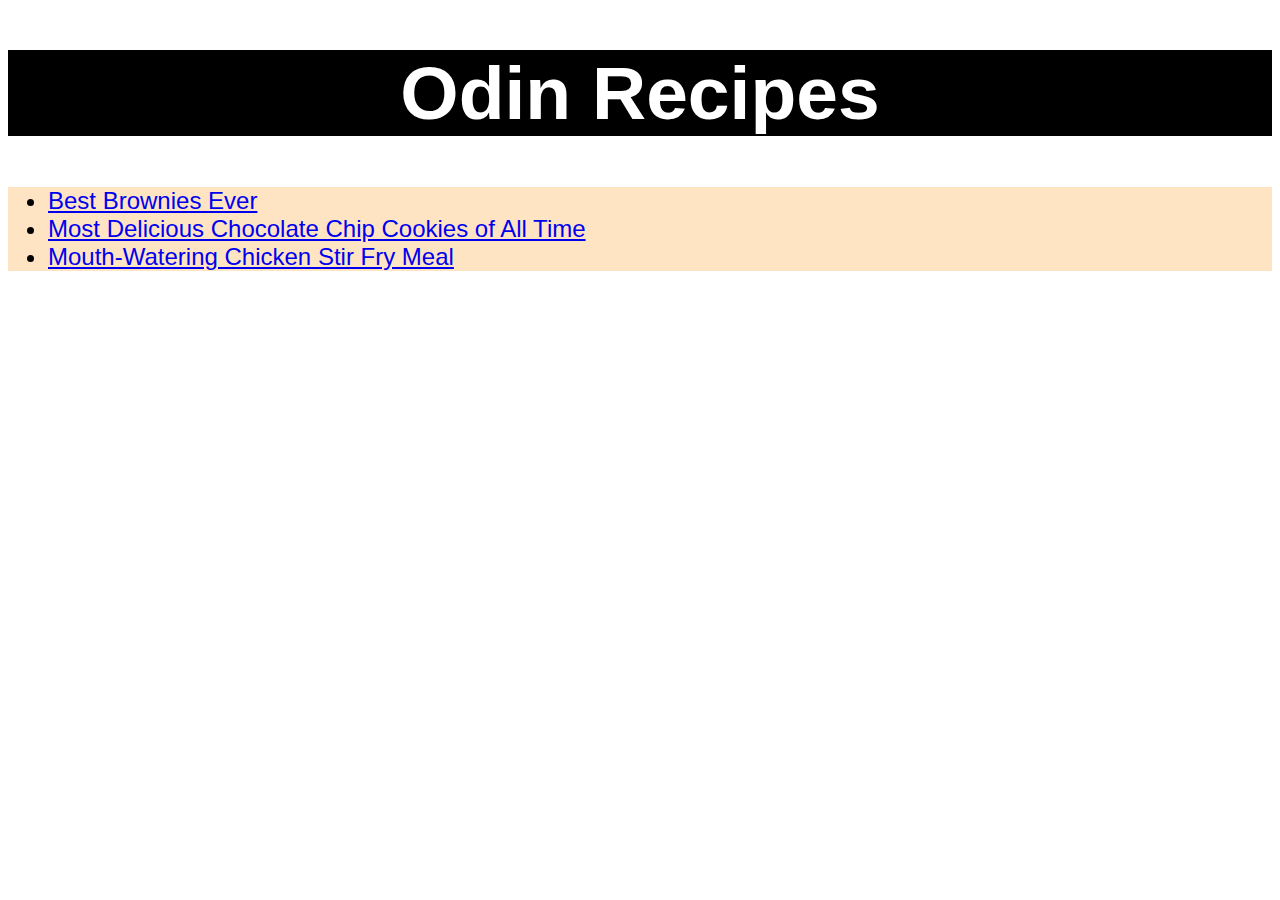
<file: index.html>
<!DOCTYPE html>

<html lang="en">

    <head>
        <meta charset="UTF-8">
        <title>Odin Recipes</title>
        <link rel="stylesheet" href="recipes-style.css">
    </head>


    <body>
        
        <h1>Odin Recipes</h1>

       <ul class="list unordered">
            <li><a href="./recipes/brownies.html">Best Brownies Ever</a></li>
            <li><a href="./recipes/cookies.html">Most Delicious Chocolate Chip Cookies of All Time</a></li>
            <li><a href="./recipes/chicken-stir-fry.html">Mouth-Watering Chicken Stir Fry Meal</a></li>
       </ul>
    
    </body>
</html>
</file>
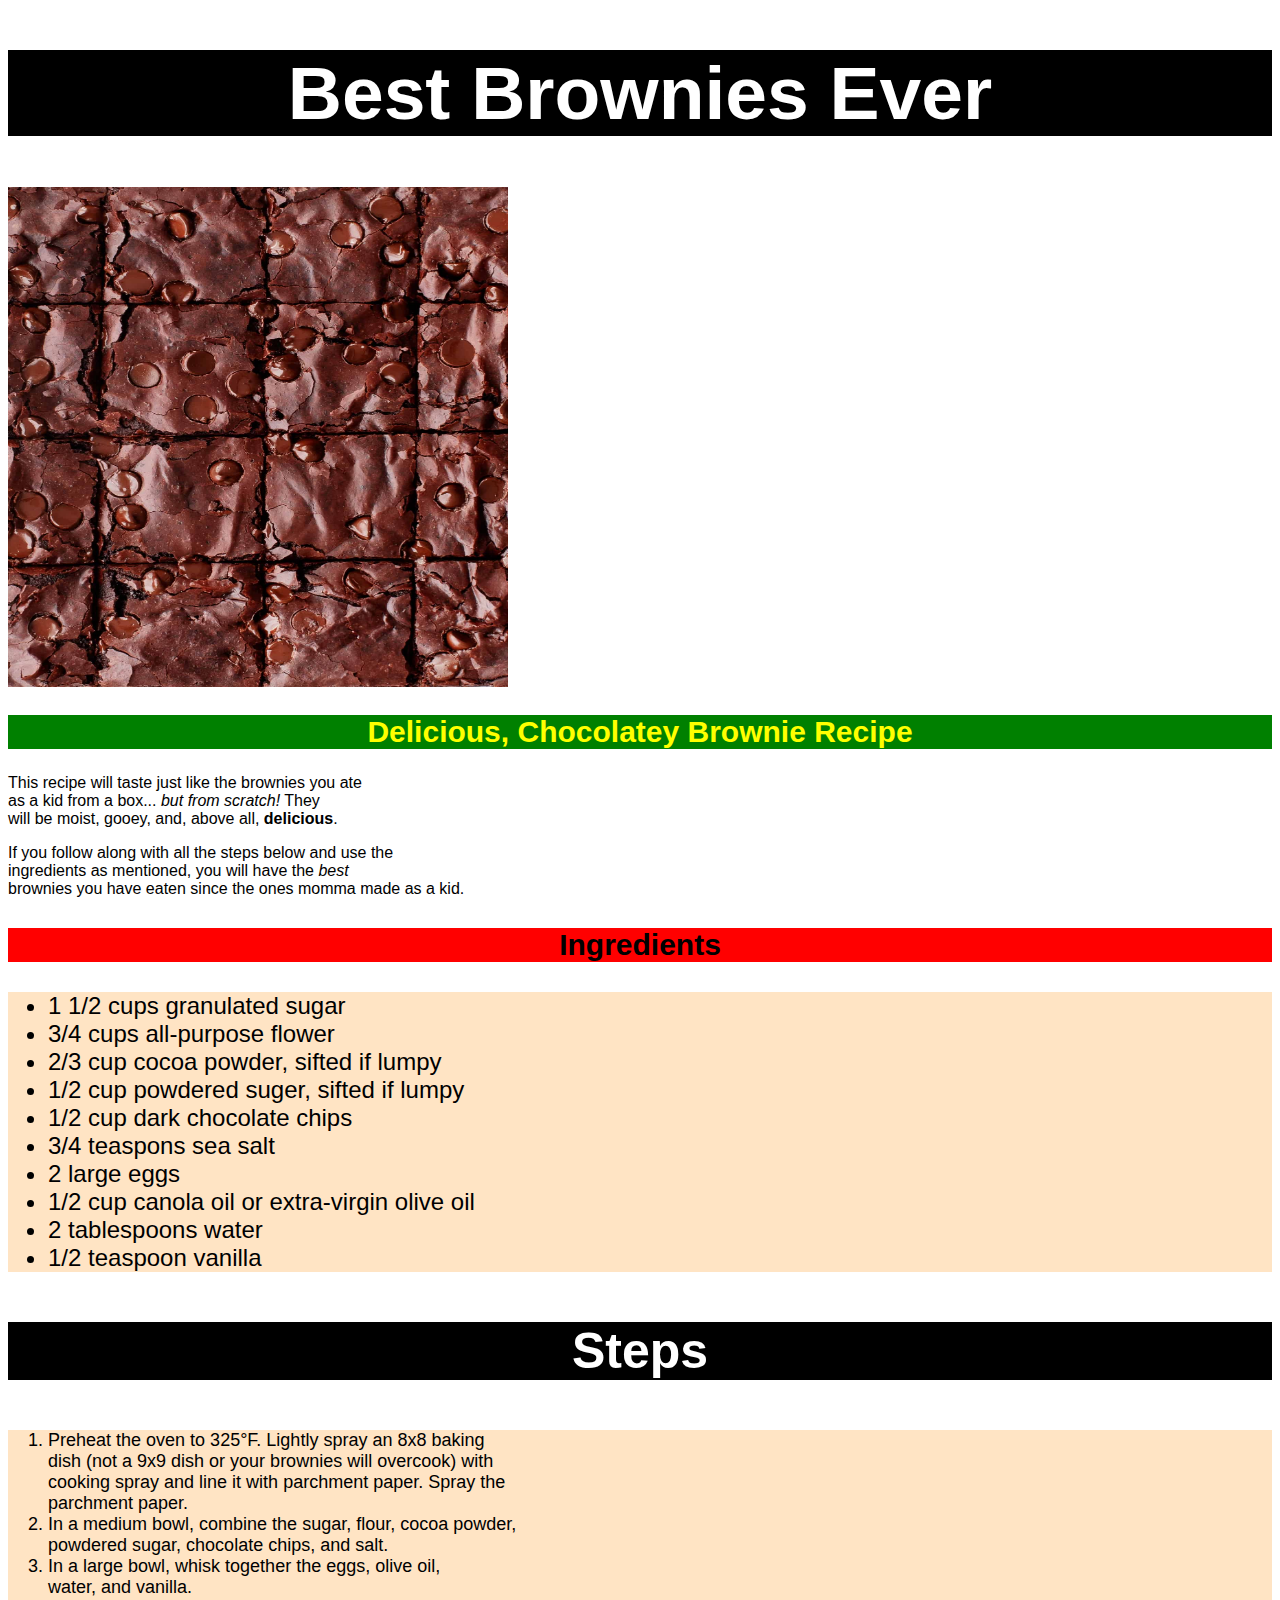
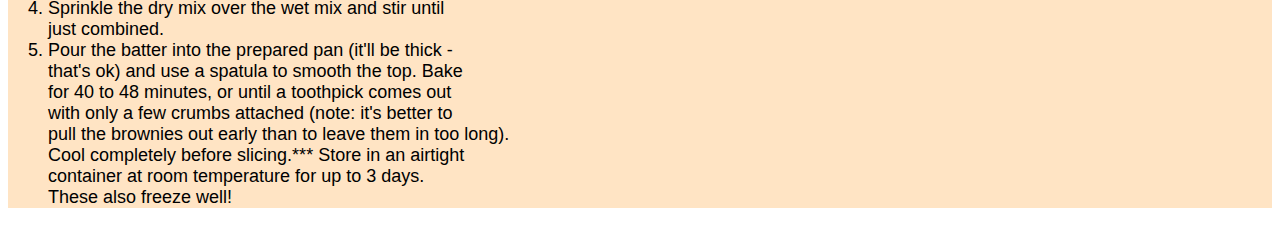
<file: recipes/brownies.html>
<!DOCTYPE html>

<html lang="en">


    <head>
        <meta charset="UTF-8">
        <title>Brownies Recipe</title>
        <link rel="stylesheet" href="../recipes-style.css">
    </head>


    <body>
        <h1>Best Brownies Ever</h1>

        <img src="../images/brownies.jpg" 
        alt="Delicious Looking Brownies"
        width="500" height="500">

        <h2>Delicious, Chocolatey Brownie Recipe</h2>

        <p>
            This recipe will taste just like the brownies you ate<br>
            as a kid from a box... <em>but from scratch!</em> They<br>
            will be moist, gooey, and, above all, <strong>delicious</strong>.
        </p>

        <p>
            If you follow along with all the steps below and use the<br>
            ingredients as mentioned, you will have the <em>best</em><br>
            brownies you have eaten since the ones momma made as a kid.
        </p>

        <h3 id="ingredients">Ingredients</h3>
        
        <ul class="list unordered">
            <li>1 1/2 cups granulated sugar</li>
            <li>3/4 cups all-purpose flower</li>
            <li>2/3 cup cocoa powder, sifted if lumpy</li>
            <li>1/2 cup powdered suger, sifted if lumpy</li>
            <li>1/2 cup dark chocolate chips</li>
            <li>3/4 teaspons sea salt</li>
            <li>2 large eggs</li>
            <li>1/2 cup canola oil or extra-virgin olive oil</li>
            <li>2 tablespoons water</li>
            <li>1/2 teaspoon vanilla</li>
        </ul>

        <h3 id="steps">Steps</h3>

        <ol class="list ordered">
            <li>
                Preheat the oven to 325°F. Lightly spray an 8x8 baking<br>
                dish (not a 9x9 dish or your brownies will overcook) with<br>
                cooking spray and line it with parchment paper. Spray the<br>
                parchment paper.
            </li>
            <li>
                In a medium bowl, combine the sugar, flour, cocoa powder,<br>
                powdered sugar, chocolate chips, and salt. 
            </li>
            <li>
                In a large bowl, whisk together the eggs, olive oil,<br>
                water, and vanilla.
            </li>
            <li>
                Sprinkle the dry mix over the wet mix and stir until<br>
                just combined.
            </li>
            <li>
                Pour the batter into the prepared pan (it'll be thick -<br>
                that's ok) and use a spatula to smooth the top. Bake<br>
                for 40 to 48 minutes, or until a toothpick comes out<br>
                with only a few crumbs attached (note: it's better to<br>
                pull the brownies out early than to leave them in too long).<br>
                Cool completely before slicing.*** Store in an airtight<br>
                container at room temperature for up to 3 days.<br>
                These also freeze well!
            </li>
        </ol>


    </body>
</html>
</file>
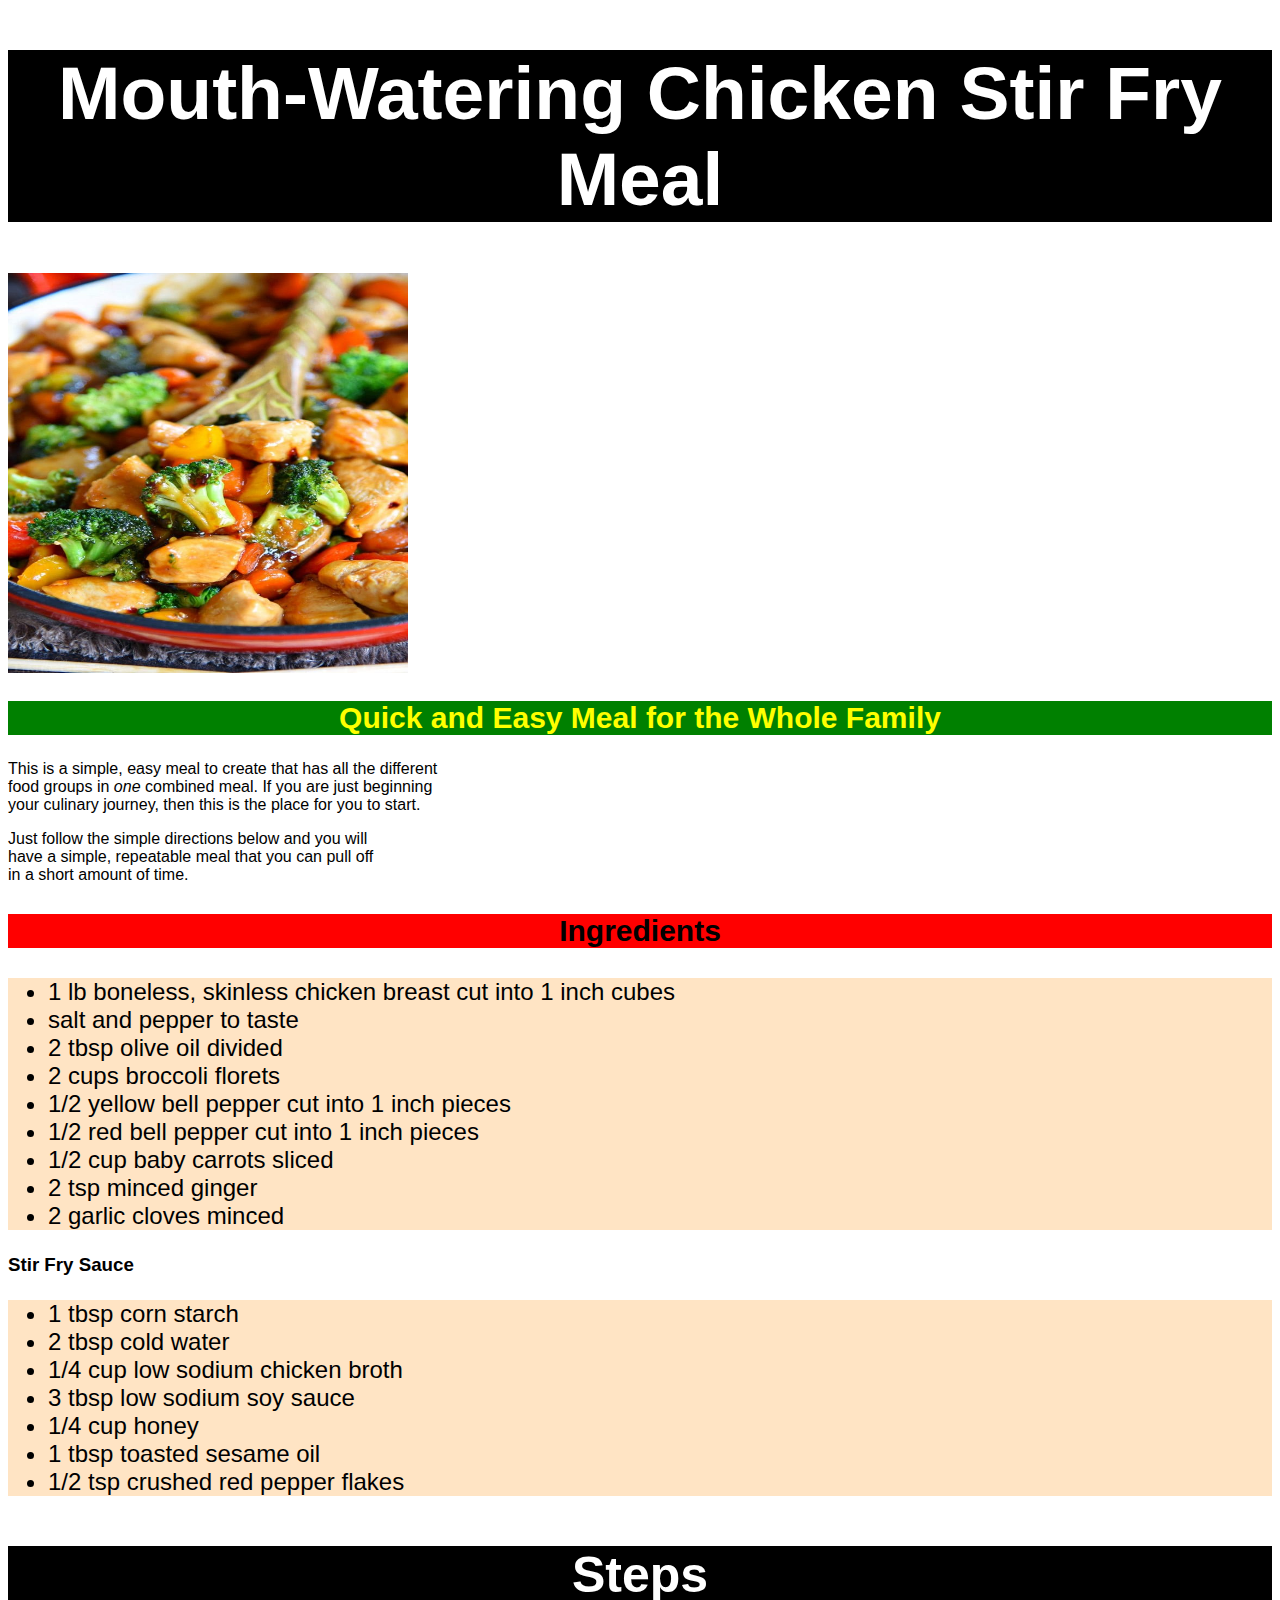
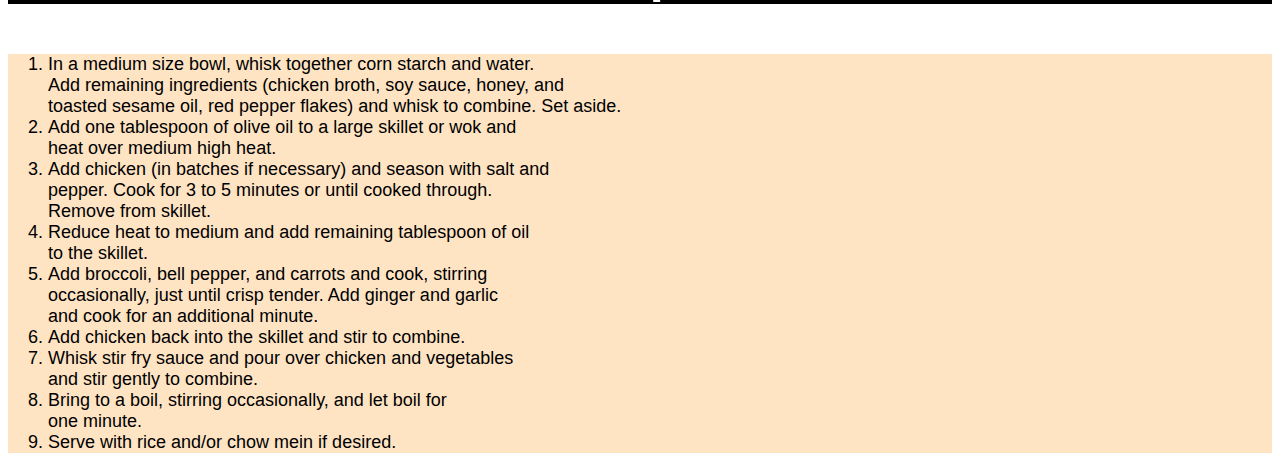
<file: recipes/chicken-stir-fry.html>
<!DOCTYPE html>

<html lang="en">


    <head>
        <meta charset="UTF-8">
        <title>Chicken Stir Fry Recipe</title>
        <link rel="stylesheet" href="../recipes-style.css">
    </head>


    <body>
        <h1>Mouth-Watering Chicken Stir Fry Meal</h1>

        <img src="../images/chicken-stir-fry.jpg" 
        alt="Delicious Looking Chicken Stir Fry"
        width="400" height="400">

        <h2>Quick and Easy Meal for the Whole Family</h2>

        <p>
            This is a simple, easy meal to create that has all the different<br>
            food groups in <em>one</em> combined meal. If you are just beginning<br>
            your culinary journey, then this is the place for you to start.
        </p>

        <p>
            Just follow the simple directions below and you will<br>
            have a simple, repeatable meal that you can pull off<br>
            in a short amount of time.
        </p>

        <h3 id="ingredients">Ingredients</h3>
        
        <ul class="list unordered">
            <li>1 lb boneless, skinless chicken breast cut into 1 inch cubes</li>
            <li>salt and pepper to taste</li>
            <li>2 tbsp olive oil divided</li>
            <li>2 cups broccoli florets</li>
            <li>1/2 yellow bell pepper cut into 1 inch pieces</li>
            <li>1/2 red bell pepper cut into 1 inch pieces</li>
            <li>1/2 cup baby carrots sliced</li>
            <li>2 tsp minced ginger</li>
            <li>2 garlic cloves minced</li>
        </ul>

        <h3>Stir Fry Sauce</h3>

        <ul class="list unordered">
            <li>1 tbsp corn starch</li>
            <li>2 tbsp cold water</li>
            <li>1/4 cup low sodium chicken broth</li>
            <li>3 tbsp low sodium soy sauce</li>
            <li>1/4 cup honey</li>
            <li>1 tbsp toasted sesame oil</li>
            <li>1/2 tsp crushed red pepper flakes</li>
        </ul>

        <h3 id="steps">Steps</h3>

        <ol class="list ordered">
            <li>
                In a medium size bowl, whisk together corn starch and water.<br>
                Add remaining ingredients (chicken broth, soy sauce, honey, and<br>
                toasted sesame oil, red pepper flakes) and whisk to combine. Set aside. 
            </li>
            <li>
                Add one tablespoon of olive oil to a large skillet or wok and<br>
                heat over medium high heat.
            </li>
            <li>
                Add chicken (in batches if necessary) and season with salt and<br>
                pepper. Cook for 3 to 5 minutes or until cooked through.<br>
                Remove from skillet.
            </li>
            <li>
                Reduce heat to medium and add remaining tablespoon of oil<br>
                to the skillet.
            </li>
            <li>
                Add broccoli, bell pepper, and carrots and cook, stirring<br>
                occasionally, just until crisp tender. Add ginger and garlic<br>
                and cook for an additional minute.
            </li>
            <li>
                Add chicken back into the skillet and stir to combine.
            </li>
            <li>
                Whisk stir fry sauce and pour over chicken and vegetables<br>
                and stir gently to combine.
            </li>
            <li>
                Bring to a boil, stirring occasionally, and let boil for<br>
                one minute.
            </li>
            <li>
                Serve with rice and/or chow mein if desired.
            </li>
        </ol>


    </body>
</html>
</file>
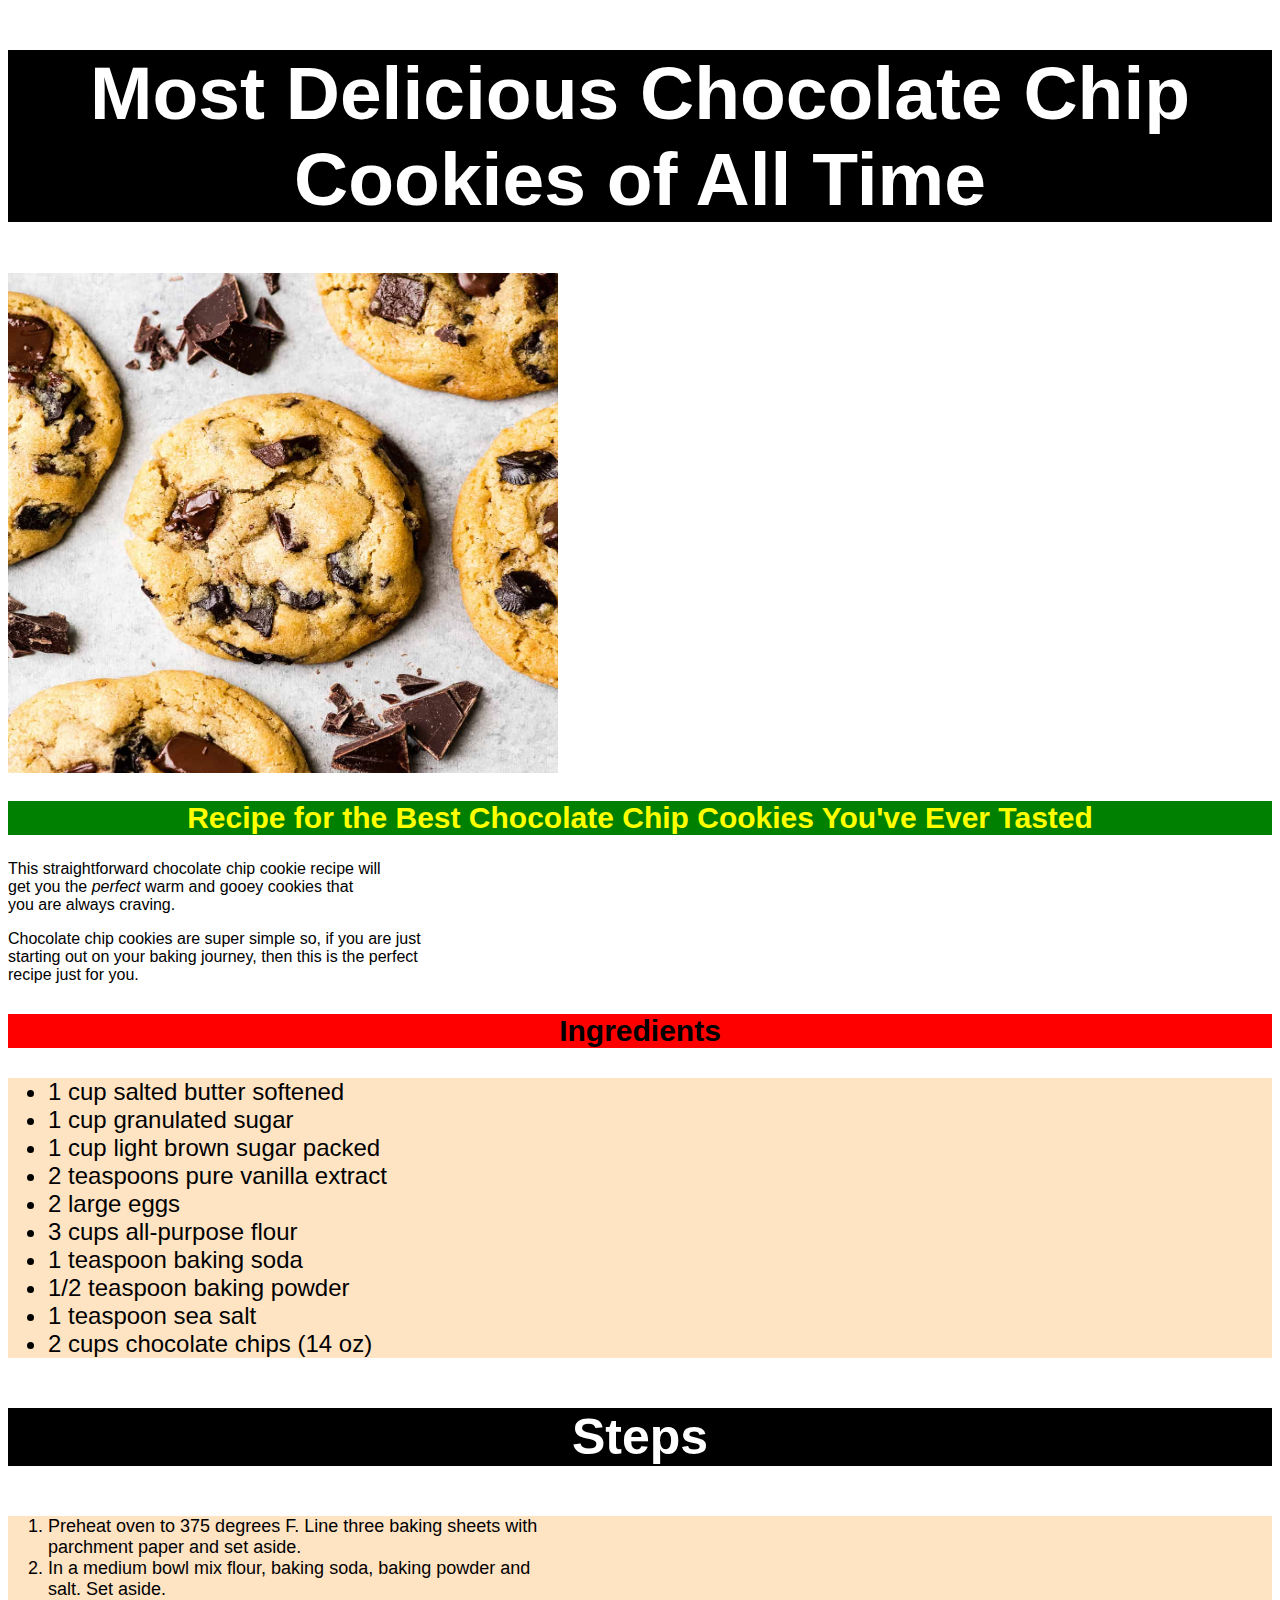
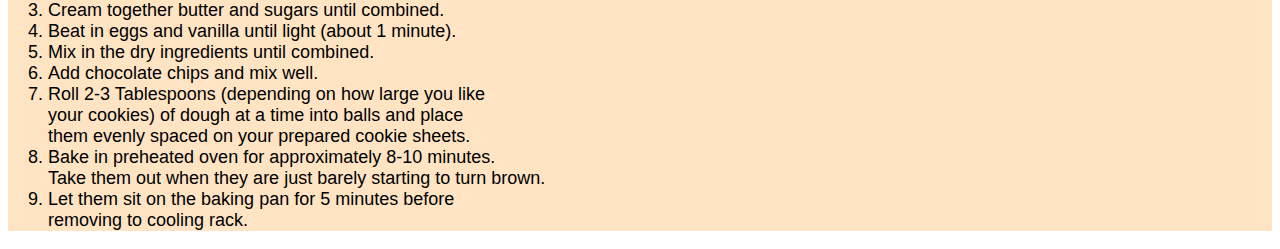
<file: recipes/cookies.html>
<!DOCTYPE html>

<html lang="en">


    <head>
        <meta charset="UTF-8">
        <title>Chocolate Chip Cookies Recipe</title>
        <link rel="stylesheet" href="../recipes-style.css">
    </head>


    <body>
        <h1>Most Delicious Chocolate Chip Cookies of All Time</h1>

        <img src="../images/cookies.jpg" 
        alt="Freshly Baked Cookies"
        width="550" height="500">

        <h2>Recipe for the Best Chocolate Chip Cookies You've Ever Tasted</h2>

        <p>
            This straightforward chocolate chip cookie recipe will<br>
            get you the <em>perfect</em> warm and gooey cookies that<br>
            you are always craving.
        </p>

        <p>
            Chocolate chip cookies are super simple so, if you are just<br>
            starting out on your baking journey, then this is the perfect<br>
            recipe just for you.
        </p>

        <h3 id="ingredients">Ingredients</h3>
        
        <ul class="list unordered">
            <li>1 cup salted butter softened</li>
            <li>1 cup granulated sugar</li>
            <li>1 cup light brown sugar packed</li>
            <li>2 teaspoons pure vanilla extract</li>
            <li>2 large eggs</li>
            <li>3 cups all-purpose flour</li>
            <li>1 teaspoon baking soda</li>
            <li>1/2 teaspoon baking powder</li>
            <li>1 teaspoon sea salt</li>
            <li>2 cups chocolate chips (14 oz)</li>
        </ul>

        <h3 id="steps">Steps</h3>

        <ol class="list ordered">
            <li>
                Preheat oven to 375 degrees F. Line three baking sheets with<br>
                parchment paper and set aside.
            </li>
            <li>
                In a medium bowl mix flour, baking soda, baking powder and<br>
                salt. Set aside.
            </li>
            <li>
                Cream together butter and sugars until combined.
            </li>
            <li>
                Beat in eggs and vanilla until light (about 1 minute).
            </li>
            <li>
                Mix in the dry ingredients until combined.
            </li>
            <li>
                Add chocolate chips and mix well.
            </li>
            <li>
                Roll 2-3 Tablespoons (depending on how large you like<br>
                your cookies) of dough at a time into balls and place<br>
                them evenly spaced on your prepared cookie sheets.
            </li>
            <li>
                Bake in preheated oven for approximately 8-10 minutes.<br>
                Take them out when they are just barely starting to turn brown.
            </li>
            <li>
                Let them sit on the baking pan for 5 minutes before<br>
                removing to cooling rack.
            </li>
        </ol>


    </body>
</html>
</file>
<file: recipes-style.css>
body{
    font-family: Arial, "Times New Roman", sans-serif
}

#ingredients{
    font-size: 30px;
    font-weight: 900;
    background-color: red;
    text-align: center;
}

#steps{
    background-color: black;
    color: white;
    font-size: 50px;
    font-weight: 900;
    text-align: center;
}

h1{
    font-size: 75px;
    font-weight: 900;
    background-color: black;
    color:white;
    text-align: center;
}

h2{
  font-size: 30px;
  font-weight: 700;
  background-color: green;
  color: yellow;
  text-align: center;    
}

.list{
    background-color: bisque;
    color: black;
}

.unordered{
    font-size: 24px;
    font-weight: 100;
}

.ordered{
    font-size: 18px;
    font-weight: 500;
}
</file>
